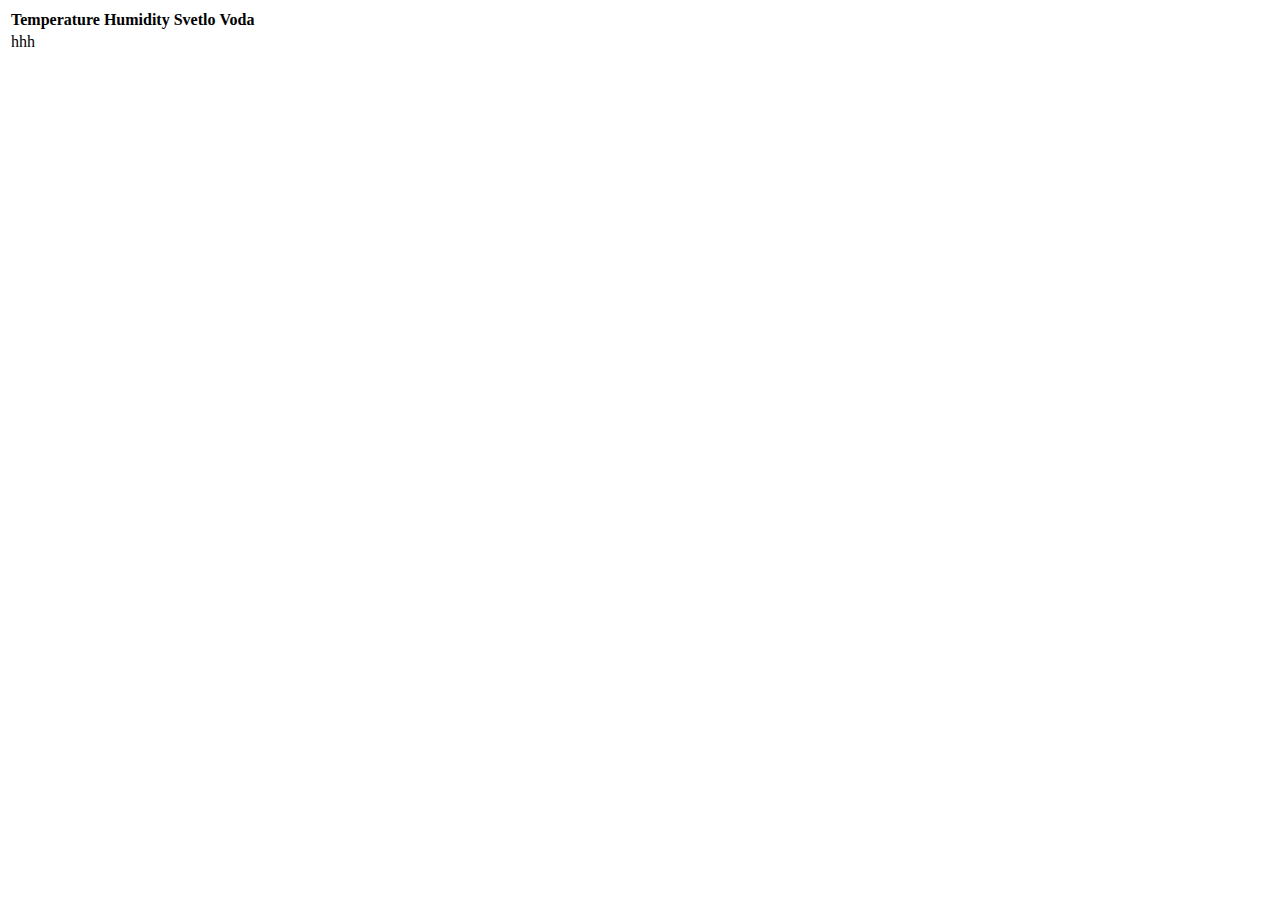
<file: index.html>
<!DOCTYPE html>
          <html>
                    <head>
                              <title>Sensors</title>
                    </head>
                    <body>                              
                              <table>
                                        <tr>
                                                  <th>Temperature</th>
                                                  <th>Humidity</th>
                                                  <th>Svetlo</th>
                                                  <th>Voda</th>
                                        </tr>                                     
                                        <tr>
                                                  <td>hhh<?php echo "k"; ?></td>
                                                  <td></td>
                                                  <td></td>
                                                  <td></td>
                                        </tr>
                              </table>
                    </body>
                                       
          </html>
</file>
